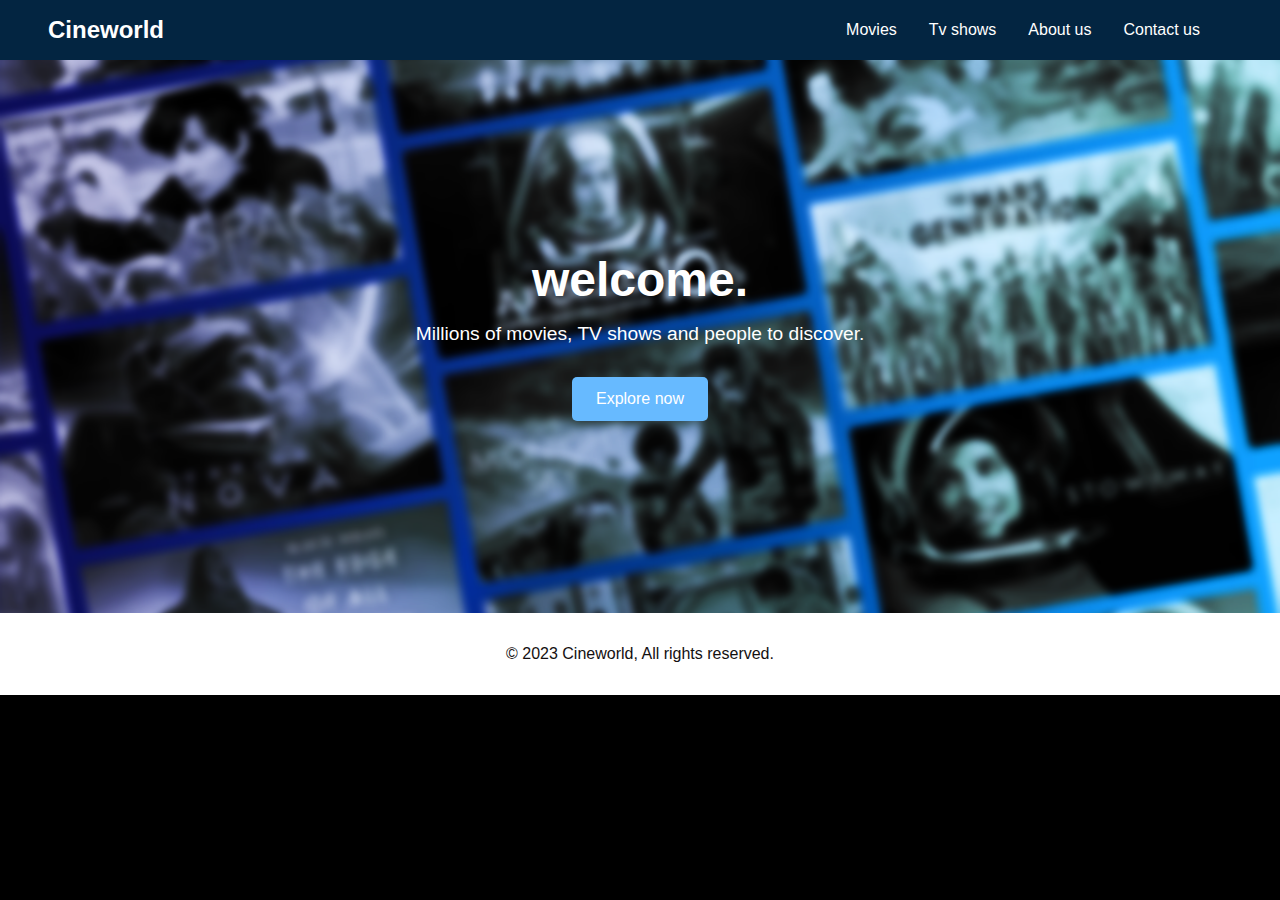
<file: index.html>
<!DOCTYPE html>
<html>
<head>
    <title>Cineworld- Your Ultimate Movie Destination</title>
    <style>
    body, h1, h2, p, ul, li {
        margin: 0;
        padding: 0;
    }
    
    body {
        font-family: 'Arial', sans-serif;
        background-color: #000000;
        color: #000000;
    }
    
    header {
        background-color: #032541;
        box-shadow: 0px 2px 4px rgba(0, 0, 0, 0.1);
    }
    
    nav {
        display: flex;
        align-items: center;
        justify-content: space-between;
        padding: 1rem 3rem;
    }
    .logo {
        font-size: 1.5rem;
        font-weight: bold;
        color: #ffffff;
    }
    
    .nav-links {
        list-style: none;
        display: flex;
    }
    
    .nav-links li {
        margin-right: 2rem;
    }
    
    .nav-links a {
        text-decoration: none;
        color: #ffffff;
        transition: color 0.3s ease;
    }
    
    .nav-links a:hover {
        color: #333;
    }
    .hero {
        background-image: url(uni2.png);
        background-size: cover;
        background-position: center;
        color: #ffff;
        text-align: center;
        padding: 12rem 0;
    }
    
    .hero-content {
        max-width: 800px;
        margin: 0 auto;
    }
    
    .hero h1 {
        font-size: 3rem;
        margin-bottom: 1rem;
    }
    
    .hero p {
        font-size: 1.2rem;
        margin-bottom: 2rem;
    }
    
    .btn {
        display: inline-block;
        background-color: #67baff;
        color: #fff;
        text-align: center;
        padding: 0.8rem 1.5rem;
        text-decoration: none;
        border-radius: 5px;
        transition: background-color 0.3s ease;
    
    }
    
    .btn:hover {
        background-color: #0f080b;
    }
footer {
    background-color: #ffffff;
    color: #141010;
    text-align: center;
    padding: 2rem 0;
}

    </style>
</head>
<body>
    <header>
        <nav>
            <div class="logo">Cineworld</div>
            <ul class="nav-links">
               <li><a href="Cineworld.HTML">Movies</a></li> 
               <li><a href="tvshows2.html">Tv shows</a></li>
               <li><a href="About us.html">About us</a></li>
               <li><a href="contactus.html">Contact us</a></li>
                   </div>
               </div>
           </div>
            </ul>
           </nav>
       </header>

    <section class="hero">
    <div class="hero-content">
    <h1>welcome.</h1>
    <p>Millions of movies, TV shows and people to discover.</p>
  <a href="Cineworld.html" class="btn">Explore now</a>
    </div>
    </section>
    <footer>
        <p>&copy; 2023 Cineworld, All rights reserved.</p>
    </footer>
</body>
</html>
</file>
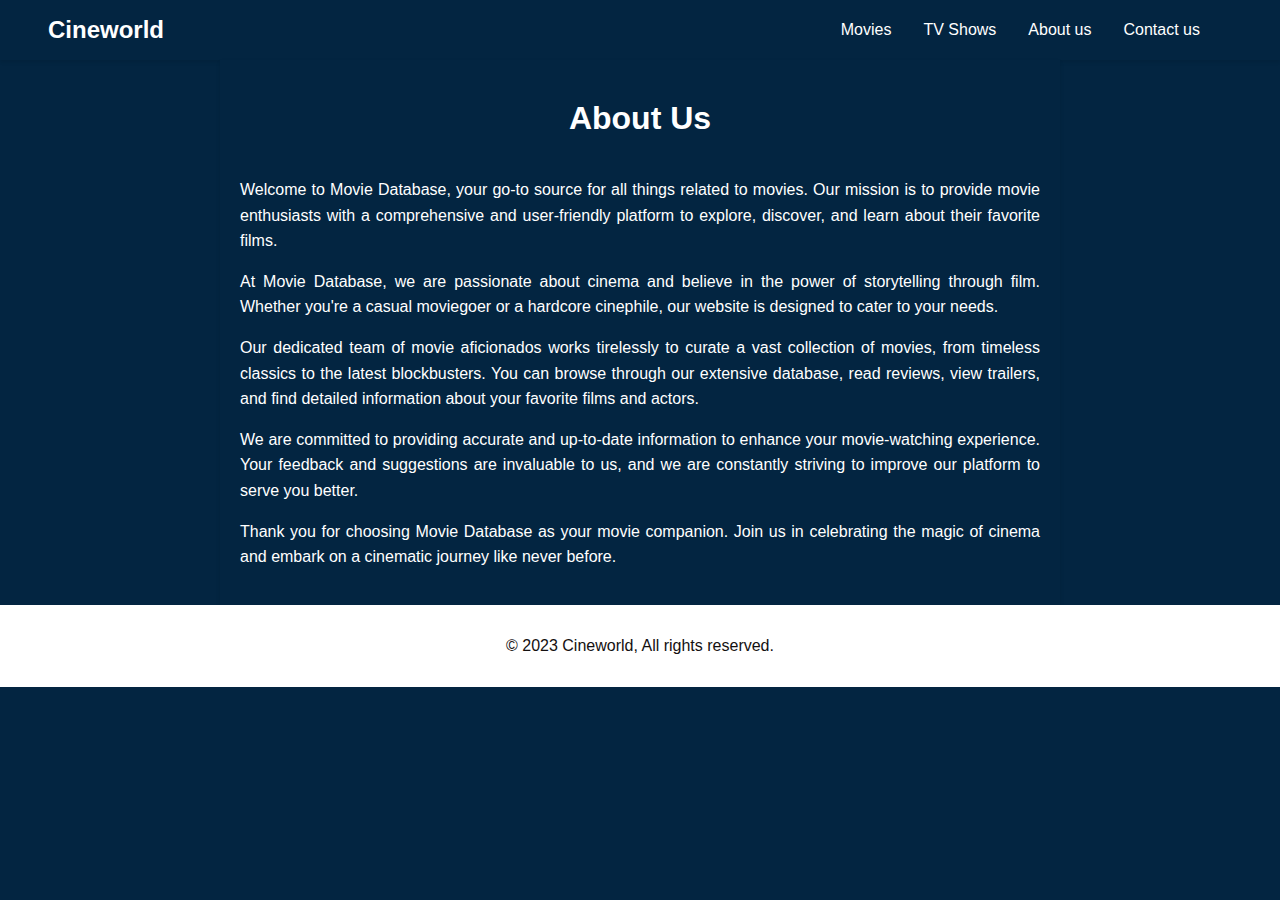
<file: About us.html>
<!DOCTYPE html>
<html>
<head>
    <title>Cineworld- Your Ultimate Movie Destination</title>
    <style>
        body, h1, h2, p, ul, li {
    margin: 0;
    padding: 0;
}

body {
    font-family: 'Arial', sans-serif;
    background-color: #000000;
    color: #ffffff;
}

header {
    background-color: #032541;
    box-shadow: 0px 2px 4px rgba(0, 0, 0, 0.1);
}
nav {
    display: flex;
    align-items: center;
    justify-content: space-between;
    padding: 1rem 3rem;
}
.logo {
    font-size: 1.5rem;
    font-weight: bold;
    color: #ffffff;
}

.nav-links {
    list-style: none;
    display: flex;
}

.nav-links li {
    margin-right: 2rem;
}

.nav-links a {
    text-decoration: none;
    color: #ffffff;
    transition: color 0.3s ease;
}

.nav-links a:hover {
    color: #333;
}
body {
            font-family: Arial, sans-serif;
            background-color: #032541;
            margin: 0;
            padding: 0;
        }
        .about-us-container {
            max-width: 800px;
            margin: 0 auto;
            padding: 20px;
            background-color: #032541;
            box-shadow: 0 2px 4px rgba(0, 0, 0, 0.1);
        }
        .about-us-header {
            text-align: center;
            padding: 20px 0;
        }
        .about-us-content {
            text-align: justify;
            margin-top: 20px;
        }

        .about-us-content p {
            line-height: 1.6;
            margin-bottom: 15px;
        }
footer {
    background-color: #ffffff;
    color: #141010;
    text-align: center;
    padding: 2rem 0;
}
</style>
</head>
<body>
    <header>
     <nav>
         <div class="logo">Cineworld</div>
         <ul class="nav-links">
                <li><a href="Cineworld.HTML">Movies</a></li>
                <li><a href="tvshows2.html">TV Shows</a></li>
                <li><a href="About us.html">About us</a></li>
                <li><a href="contactus.html">Contact us</a></li>
         </ul>
        </nav>
    </header>
    <div class="about-us-container">
        <div class="about-us-header">
            <h1>About Us</h1>
        </div>
           <div class="about-us-content">
            <p>Welcome to Movie Database, your go-to source for all things related to movies. Our mission is to provide movie enthusiasts with a comprehensive and user-friendly platform to explore, discover, and learn about their favorite films.</p>
        
        <p>At Movie Database, we are passionate about cinema and believe in the power of storytelling through film. Whether you're a casual moviegoer or a hardcore cinephile, our website is designed to cater to your needs.</p>
        <p>Our dedicated team of movie aficionados works tirelessly to curate a vast collection of movies, from timeless classics to the latest blockbusters. You can browse through our extensive database, read reviews, view trailers, and find detailed information about your favorite films and actors.</p>
        <p>We are committed to providing accurate and up-to-date information to enhance your movie-watching experience. Your feedback and suggestions are invaluable to us, and we are constantly striving to improve our platform to serve you better.</p>
        <p>Thank you for choosing Movie Database as your movie companion. Join us in celebrating the magic of cinema and embark on a cinematic journey like never before.</p>
    </section>
        </div>
    </div>
    <footer>
        <p>&copy; 2023 Cineworld, All rights reserved.</p>
    </footer>
</body>
</html>
</file>
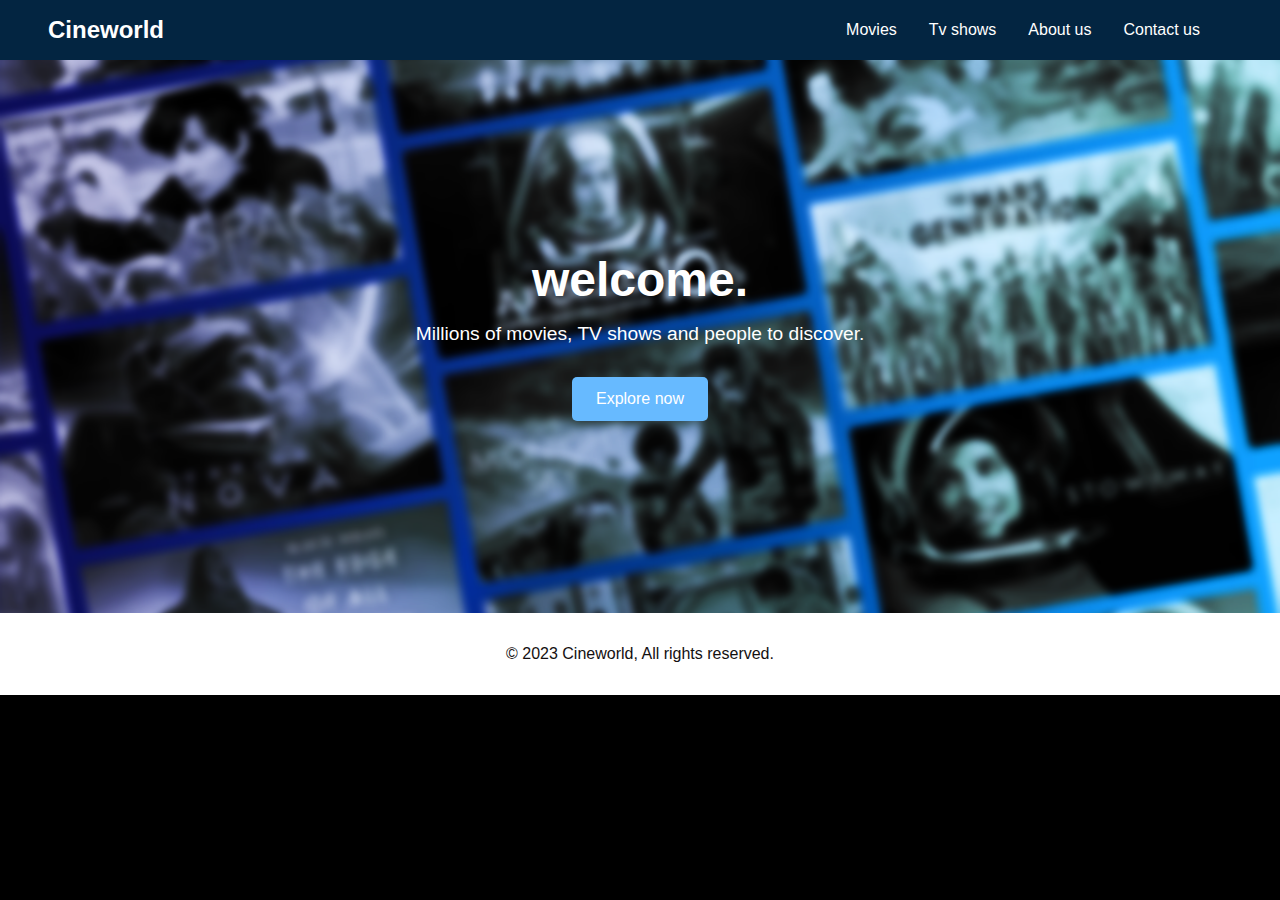
<file: startingpage.html>
<!DOCTYPE html>
<html>
<head>
    <title>Cineworld- Your Ultimate Movie Destination</title>
    <style>
    body, h1, h2, p, ul, li {
        margin: 0;
        padding: 0;
    }
    
    body {
        font-family: 'Arial', sans-serif;
        background-color: #000000;
        color: #000000;
    }
    
    header {
        background-color: #032541;
        box-shadow: 0px 2px 4px rgba(0, 0, 0, 0.1);
    }
    
    nav {
        display: flex;
        align-items: center;
        justify-content: space-between;
        padding: 1rem 3rem;
    }
    .logo {
        font-size: 1.5rem;
        font-weight: bold;
        color: #ffffff;
    }
    
    .nav-links {
        list-style: none;
        display: flex;
    }
    
    .nav-links li {
        margin-right: 2rem;
    }
    
    .nav-links a {
        text-decoration: none;
        color: #ffffff;
        transition: color 0.3s ease;
    }
    
    .nav-links a:hover {
        color: #333;
    }
    .hero {
        background-image: url(uni2.png);
        background-size: cover;
        background-position: center;
        color: #ffff;
        text-align: center;
        padding: 12rem 0;
    }
    
    .hero-content {
        max-width: 800px;
        margin: 0 auto;
    }
    
    .hero h1 {
        font-size: 3rem;
        margin-bottom: 1rem;
    }
    
    .hero p {
        font-size: 1.2rem;
        margin-bottom: 2rem;
    }
    
    .btn {
        display: inline-block;
        background-color: #67baff;
        color: #fff;
        text-align: center;
        padding: 0.8rem 1.5rem;
        text-decoration: none;
        border-radius: 5px;
        transition: background-color 0.3s ease;
    
    }
    
    .btn:hover {
        background-color: #0f080b;
    }
footer {
    background-color: #ffffff;
    color: #141010;
    text-align: center;
    padding: 2rem 0;
}

    </style>
</head>
<body>
    <header>
        <nav>
            <div class="logo">Cineworld</div>
            <ul class="nav-links">
               <li><a href="Cineworld.HTML">Movies</a></li> 
               <li><a href="tvshows2.html">Tv shows</a></li>
               <li><a href="About us.html">About us</a></li>
               <li><a href="contactus.html">Contact us</a></li>
                   </div>
               </div>
           </div>
            </ul>
           </nav>
       </header>

    <section class="hero">
    <div class="hero-content">
    <h1>welcome.</h1>
    <p>Millions of movies, TV shows and people to discover.</p>
  <a href="Cineworld.html" class="btn">Explore now</a>
    </div>
    </section>
    <footer>
        <p>&copy; 2023 Cineworld, All rights reserved.</p>
    </footer>
</body>
</html>
</file>
